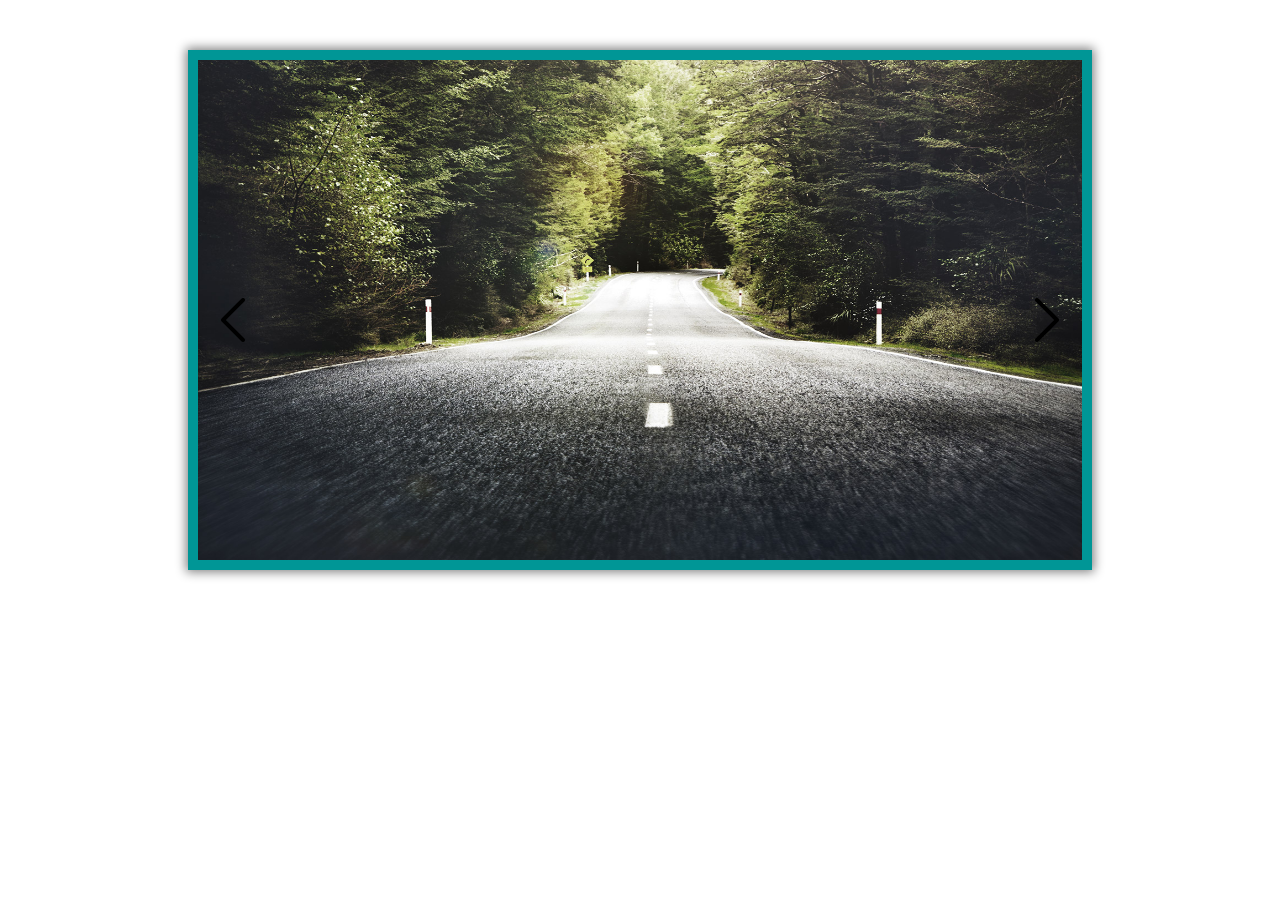
<file: index.html>
<!DOCTYPE html>
<html lang="en">
<head>
	<meta charset="UTF-8">
	<title>ES6 Image Slider</title>
	<link rel="stylesheet" href="css/style.css">
</head>
<body>
	<div class="image-slider">
        <div class="image-container" id="img-con">
	      <img src="img/slide1.jpg" class="img">
        </div>

	   <div class="btn-left" id="prev"><img src="img/prev.png"></div>
	   <div class="btn-right" id="next"><img src="img/next.png"></div>
    </div>

    <script src="js/app.js"></script>
</body>
</html>
</file>
<file: css/style.css>
.image-slider{
		position: relative;
		width: 70%;
		height: 500px;
		margin: 50px auto;
		border: 10px solid #009696;
		box-shadow: 0px 0px 10px 2px grey;
	}

	.image-slider .img, .image-container{
		width: 100%;
		height: 100%;
	}

	.btn-left, .btn-right{
		position: absolute;
		top:45%;
		padding: 10px;
		cursor: pointer;
		transition: .5s;
	}
    
    .btn-left:hover, .btn-right:hover{
    	background: #009696;
    }

	.btn-left{
		left: 0px;
	}
	.btn-right{
		right: 0px;
	}
</file>
